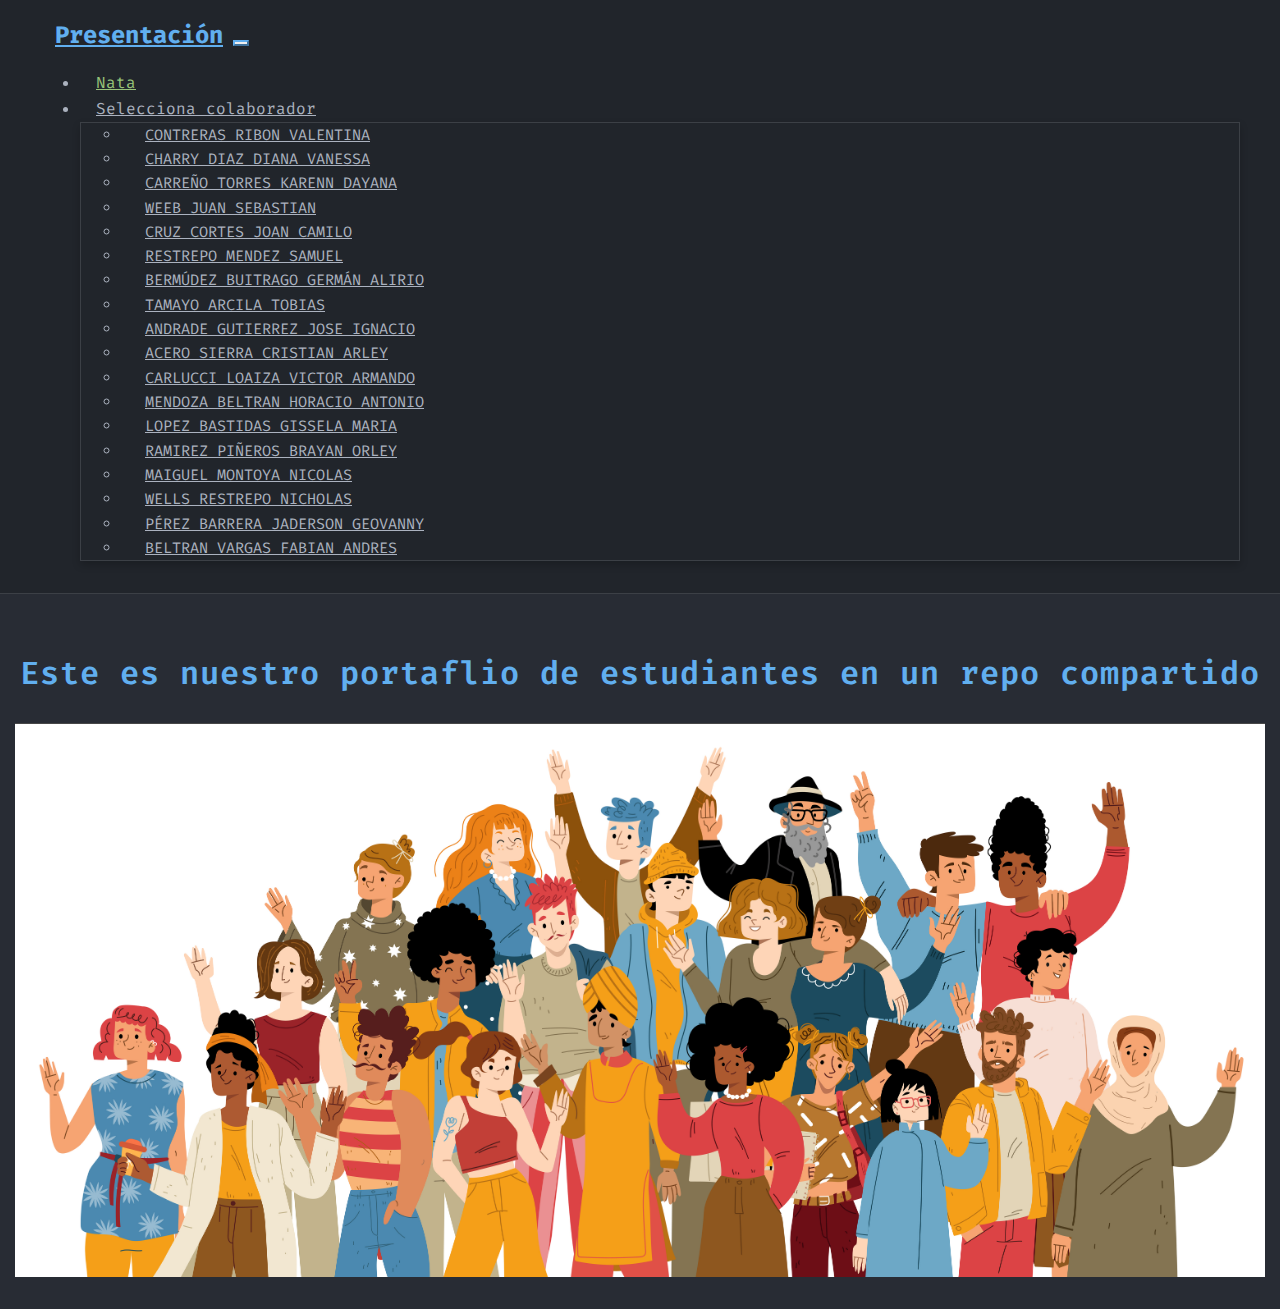
<file: index.html>
<!DOCTYPE html>
<html lang="en">
<head>
    <meta charset="UTF-8">
    <meta name="viewport" content="width=device-width, initial-scale=1.0">
     <link href="https://cdn.jsdelivr.net/npm/bootstrap@5.3.7/dist/css/bootstrap.min.css" rel="stylesheet" integrity="sha384-LN+7fdVzj6u52u30Kp6M/trliBMCMKTyK833zpbD+pXdCLuTusPj697FH4R/5mcr" crossorigin="anonymous">
     <link rel="stylesheet" href="./css/index.css">
  </head>
    <title>principal</title>
</head>
<body>
    <nav class="navbar navbar-expand-lg bg-body-tertiary">
  <div class="container-fluid">
    <a class="navbar-brand" href="#">Presentación</a>
    <button class="navbar-toggler" type="button" data-bs-toggle="collapse" data-bs-target="#navbarNav" aria-controls="navbarNav" aria-expanded="false" aria-label="Toggle navigation">
      <span class="navbar-toggler-icon"></span>
    </button>
    <div class="collapse navbar-collapse" id="navbarNav">
      <ul class="navbar-nav">
        <li class="nav-item">
          <a class="nav-link active" aria-current="page" href="#">Nata</a>
        </li>
        <li class="nav-item dropdown">
          <a class="nav-link dropdown-toggle" href="#" role="button" data-bs-toggle="dropdown" aria-expanded="false">
            Selecciona colaborador
          </a>
          <ul class="dropdown-menu">
            <li><a class="dropdown-item" href="#">CONTRERAS RIBON VALENTINA </a></li>
            <li><a class="dropdown-item" href="#">CHARRY DIAZ DIANA VANESSA</a></li>
            <li><a class="dropdown-item" href="#">CARREÑO TORRES KARENN DAYANA</a></li>
            <li><a class="dropdown-item" href="#">WEEB  JUAN SEBASTIAN </a></li>
            <li><a class="dropdown-item" href="#">CRUZ CORTES JOAN CAMILO</a></li>
            <li><a class="dropdown-item" href="#">RESTREPO MENDEZ SAMUEL </a></li>
            <li><a class="dropdown-item" href="#">BERMÚDEZ BUITRAGO GERMÁN ALIRIO </a></li>
            <li><a class="dropdown-item" href="#">TAMAYO ARCILA TOBIAS </a></li>
            <li><a class="dropdown-item" href="#">ANDRADE GUTIERREZ JOSE IGNACIO</a></li>
            <li><a class="dropdown-item" href="#">ACERO SIERRA CRISTIAN ARLEY </a></li>
            <li><a class="dropdown-item" href="#">CARLUCCI LOAIZA VICTOR ARMANDO</a></li>
            <li><a class="dropdown-item" href="#">MENDOZA BELTRAN HORACIO ANTONIO</a></li>
            <li><a class="dropdown-item" href="#">LOPEZ BASTIDAS GISSELA MARIA</a></li>
            <li><a class="dropdown-item" href="#">RAMIREZ PIÑEROS BRAYAN ORLEY</a></li>
            <li><a class="dropdown-item" href="#">MAIGUEL MONTOYA NICOLAS </a></li>
            <li><a class="dropdown-item" href="#">WELLS RESTREPO NICHOLAS </a></li>
            <li><a class="dropdown-item" href="#">PÉREZ BARRERA JADERSON GEOVANNY</a></li>
            <li><a class="dropdown-item" href="#">BELTRAN VARGAS FABIAN ANDRES</a></li>
          </ul>
        </li>
      </ul>
    </div>
  </div>
</nav>
<main>
    <h1>Este es nuestro portaflio de estudiantes en un repo compartido</h1>
    <div>
        <img src="./assets/2207_w048_n005_187b_p1_187.jpg" alt="">
    </div>
</main>

<script src="https://cdn.jsdelivr.net/npm/@popperjs/core@2.11.8/dist/umd/popper.min.js" integrity="sha384-I7E8VVD/ismYTF4hNIPjVp/Zjvgyol6VFvRkX/vR+Vc4jQkC+hVqc2pM8ODewa9r" crossorigin="anonymous"></script>
<script src="https://cdn.jsdelivr.net/npm/bootstrap@5.3.7/dist/js/bootstrap.min.js" integrity="sha384-7qAoOXltbVP82dhxHAUje59V5r2YsVfBafyUDxEdApLPmcdhBPg1DKg1ERo0BZlK" crossorigin="anonymous"></script>
</body>
</html>
</file>
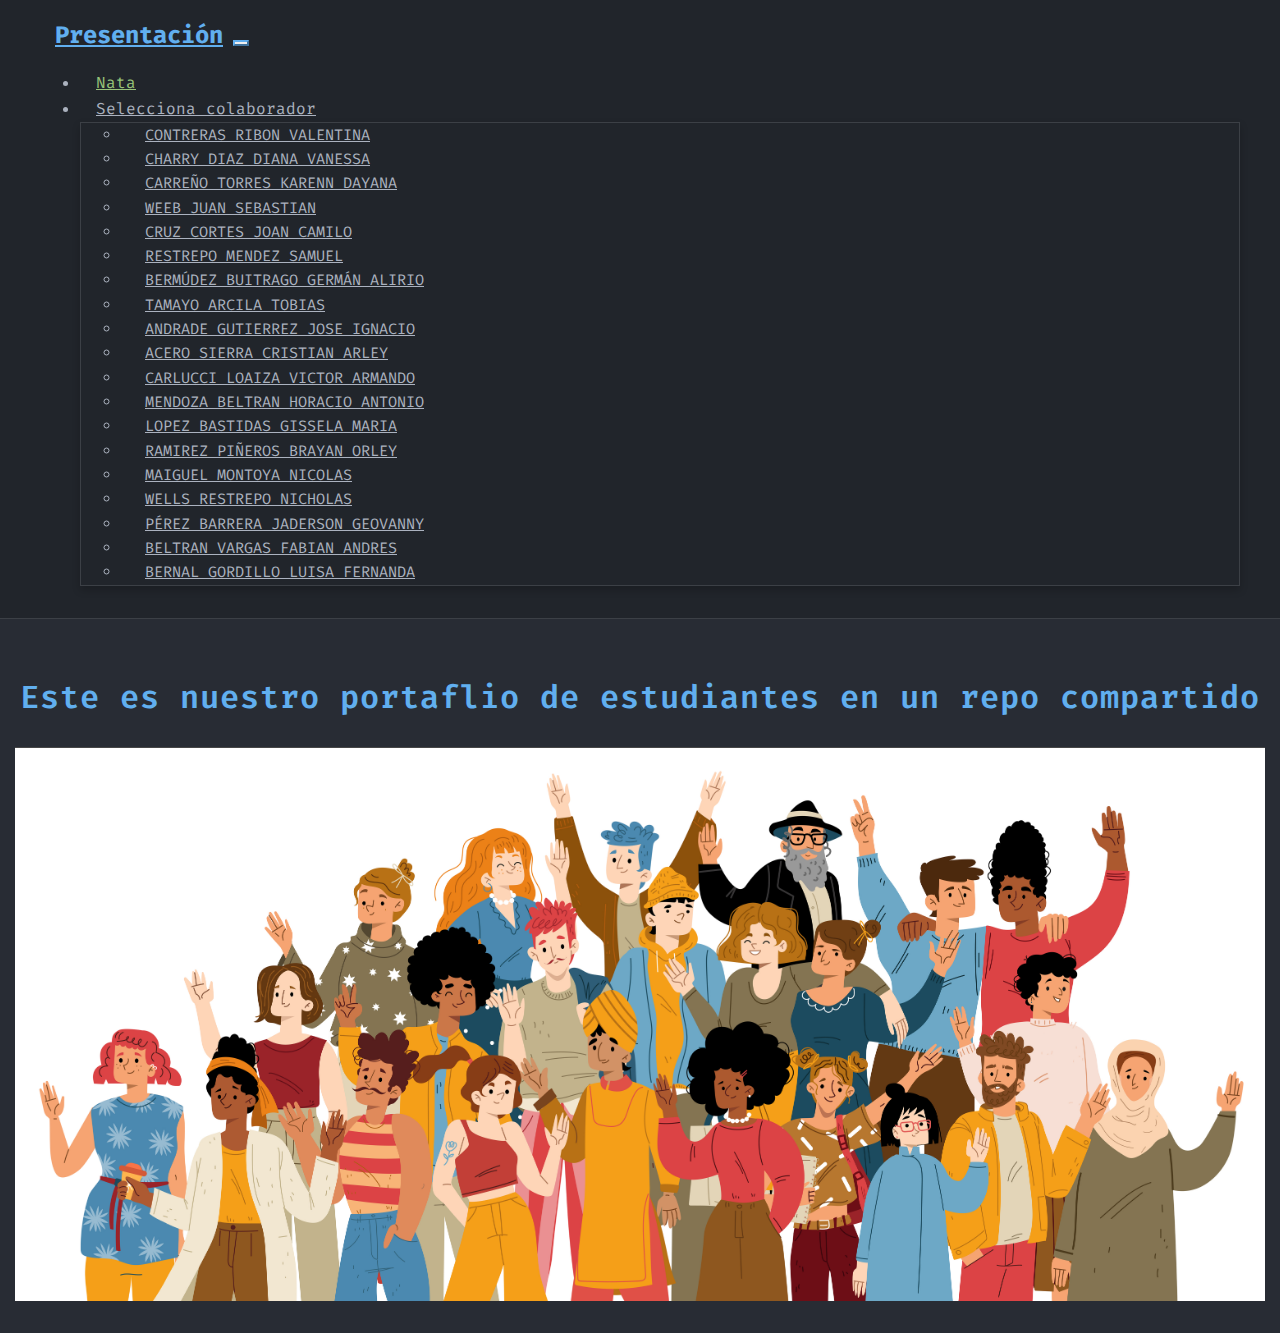
<file: html/index.html>
<!DOCTYPE html>
<html lang="en">
<head>
    <meta charset="UTF-8">
    <meta name="viewport" content="width=device-width, initial-scale=1.0">
    <link href="https://cdn.jsdelivr.net/npm/bootstrap@5.3.7/dist/css/bootstrap.min.css" rel="stylesheet" integrity="sha384-LN+7fdVzj6u52u30Kp6M/trliBMCMKTyK833zpbD+pXdCLuTusPj697FH4R/5mcr" crossorigin="anonymous">
    <link rel="stylesheet" href="../css/index.css">
  </head>
    <title>principal</title>
</head>
<body>
    <nav class="navbar navbar-expand-lg bg-body-tertiary">
  <div class="container-fluid">
    <a class="navbar-brand" href="#">Presentación</a>
    <button class="navbar-toggler" type="button" data-bs-toggle="collapse" data-bs-target="#navbarNav" aria-controls="navbarNav" aria-expanded="false" aria-label="Toggle navigation">
      <span class="navbar-toggler-icon"></span>
    </button>
    <div class="collapse navbar-collapse" id="navbarNav">
      <ul class="navbar-nav">
        <li class="nav-item">
          <a class="nav-link active" aria-current="page" href="./nata.html">Nata</a>
        </li>
        <li class="nav-item dropdown">
          <a class="nav-link dropdown-toggle" href="#" role="button" data-bs-toggle="dropdown" aria-expanded="false">
            Selecciona colaborador
          </a>
          <ul class="dropdown-menu">
            <li><a class="dropdown-item" href="#">CONTRERAS RIBON VALENTINA </a></li>
            <li><a class="dropdown-item" href="#">CHARRY DIAZ DIANA VANESSA</a></li>
            <li><a class="dropdown-item" href="karen.html">CARREÑO TORRES KARENN DAYANA</a></li>
            <li><a class="dropdown-item" href="#">WEEB  JUAN SEBASTIAN </a></li>
            <li><a class="dropdown-item" href="#">CRUZ CORTES JOAN CAMILO</a></li>
            <li><a class="dropdown-item" href="#">RESTREPO MENDEZ SAMUEL </a></li>
            <li><a class="dropdown-item" href="./german.html">BERMÚDEZ BUITRAGO GERMÁN ALIRIO </a></li>
            <li><a class="dropdown-item" href="#">TAMAYO ARCILA TOBIAS </a></li>
            <li><a class="dropdown-item" href="#">ANDRADE GUTIERREZ JOSE IGNACIO</a></li>
            <li><a class="dropdown-item" href="#">ACERO SIERRA CRISTIAN ARLEY </a></li>
            <li><a class="dropdown-item" href="#">CARLUCCI LOAIZA VICTOR ARMANDO</a></li>
            <li><a class="dropdown-item" href="./horacio.html">MENDOZA BELTRAN HORACIO ANTONIO</a></li>
            <li><a class="dropdown-item" href="#">LOPEZ BASTIDAS GISSELA MARIA</a></li>
            <li><a class="dropdown-item" href="#">RAMIREZ PIÑEROS BRAYAN ORLEY</a></li>
            <li><a class="dropdown-item" href="#">MAIGUEL MONTOYA NICOLAS </a></li>
            <li><a class="dropdown-item" href="#">WELLS RESTREPO NICHOLAS </a></li>
            <li><a class="dropdown-item" href="./jaderson.html">PÉREZ BARRERA JADERSON GEOVANNY</a></li>
            <li><a class="dropdown-item" href="#">BELTRAN VARGAS FABIAN ANDRES</a></li>
            <li><a class="dropdown-item" href="#">BERNAL GORDILLO LUISA FERNANDA</a></li>
          </ul>
        </li>
      </ul>
    </div>
  </div>
</nav>
<main>
    <h1>Este es nuestro portaflio de estudiantes en un repo compartido</h1>
    <div>
        <img src="../assets/2207_w048_n005_187b_p1_187.jpg" alt="imagen amigos">
    </div>
</main>

<script src="https://cdn.jsdelivr.net/npm/@popperjs/core@2.11.8/dist/umd/popper.min.js" integrity="sha384-I7E8VVD/ismYTF4hNIPjVp/Zjvgyol6VFvRkX/vR+Vc4jQkC+hVqc2pM8ODewa9r" crossorigin="anonymous"></script>
<script src="https://cdn.jsdelivr.net/npm/bootstrap@5.3.7/dist/js/bootstrap.min.js" integrity="sha384-7qAoOXltbVP82dhxHAUje59V5r2YsVfBafyUDxEdApLPmcdhBPg1DKg1ERo0BZlK" crossorigin="anonymous"></script>
</body>
</html>
</file>
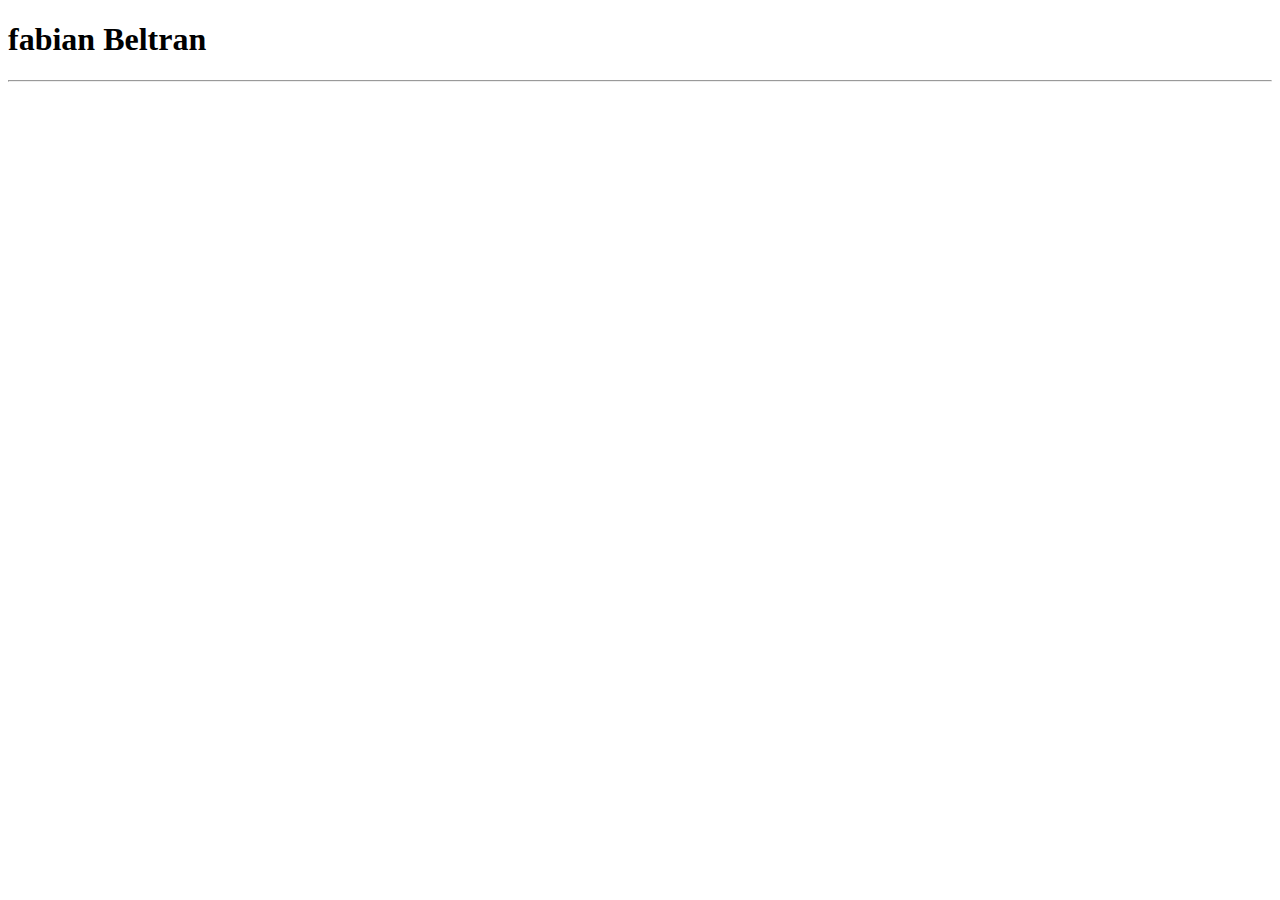
<file: html/fabian.html>
<!DOCTYPE html>
<html lang="en">
<head>
    <meta charset="UTF-8">
    <meta name="viewport" content="width=device-width, initial-scale=1.0">
    <title>Fabian</title>
</head>
<body>
    <h1>fabian Beltran</h1>
    <hr>
    
</body>
</html>
</file>
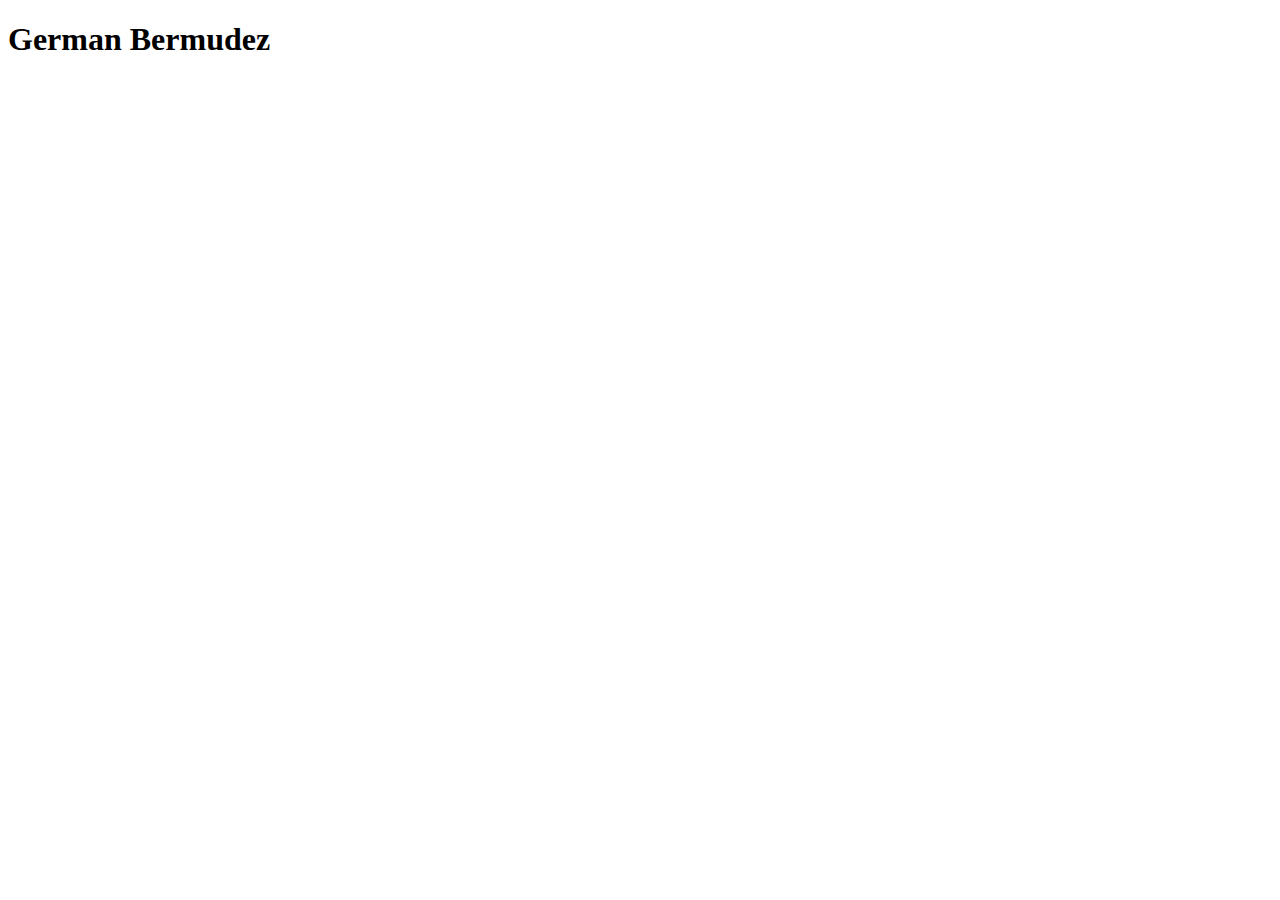
<file: html/german.html>
<!DOCTYPE html>
<html lang="es">
<head>
    <meta charset="UTF-8">
    <meta name="viewport" content="width=device-width, initial-scale=1.0">
    <link href="https://cdn.jsdelivr.net/npm/bootstrap@5.3.7/dist/css/bootstrap.min.css" rel="stylesheet" integrity="sha384-LN+7fdVzj6u52u30Kp6M/trliBMCMKTyK833zpbD+pXdCLuTusPj697FH4R/5mcr" crossorigin="anonymous">
    <title>Document</title>
</head>
<body>
    <h1>German Bermudez</h1>
    

</body>
</html>
</file>
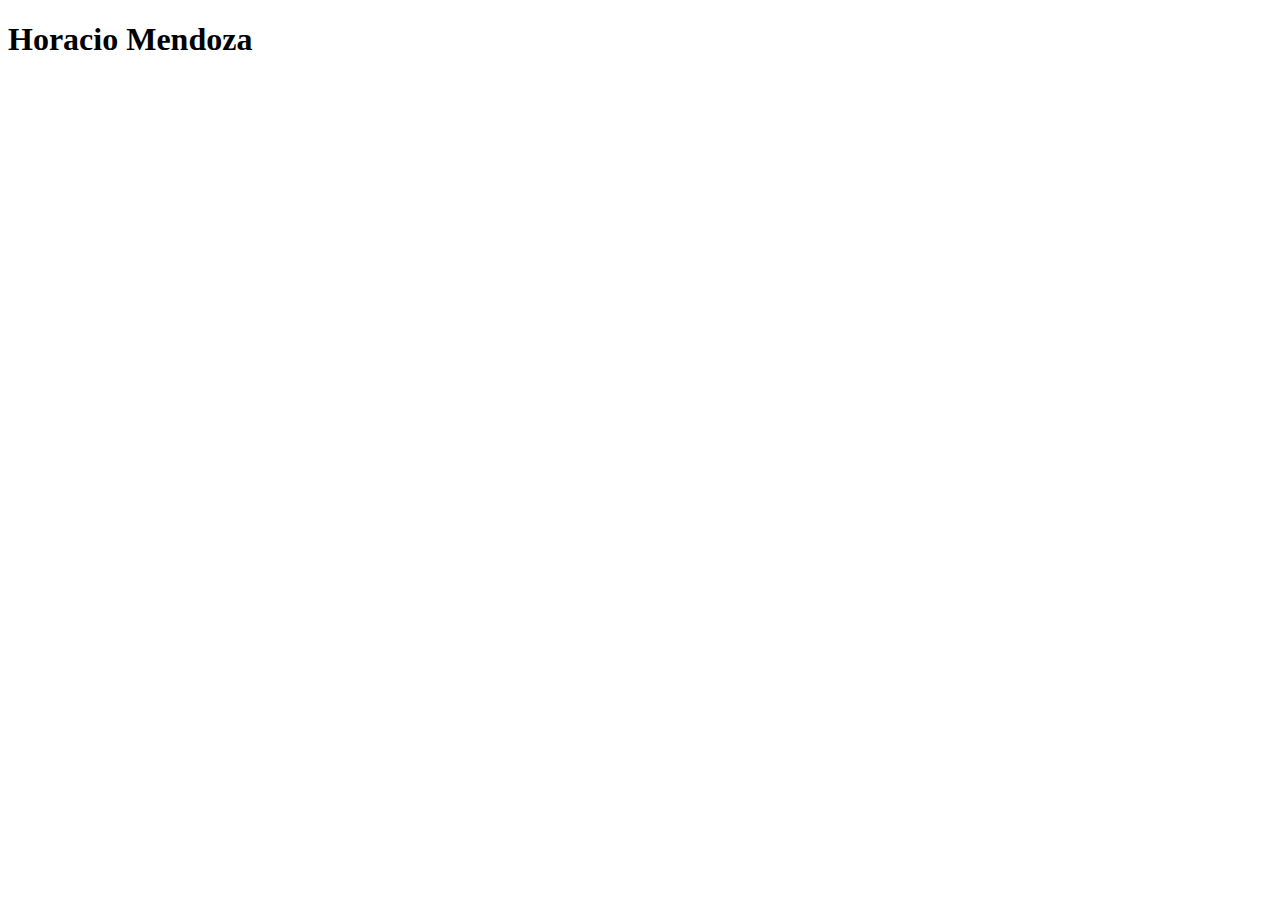
<file: html/horacio.html>
<!DOCTYPE html>
<html lang="en">
<head>
    <meta charset="UTF-8">
    <meta name="viewport" content="width=device-width, initial-scale=1.0">
    <title>Document</title>
</head>
<body>
    <h1>Horacio Mendoza</h1>
</body>
</html>
</file>
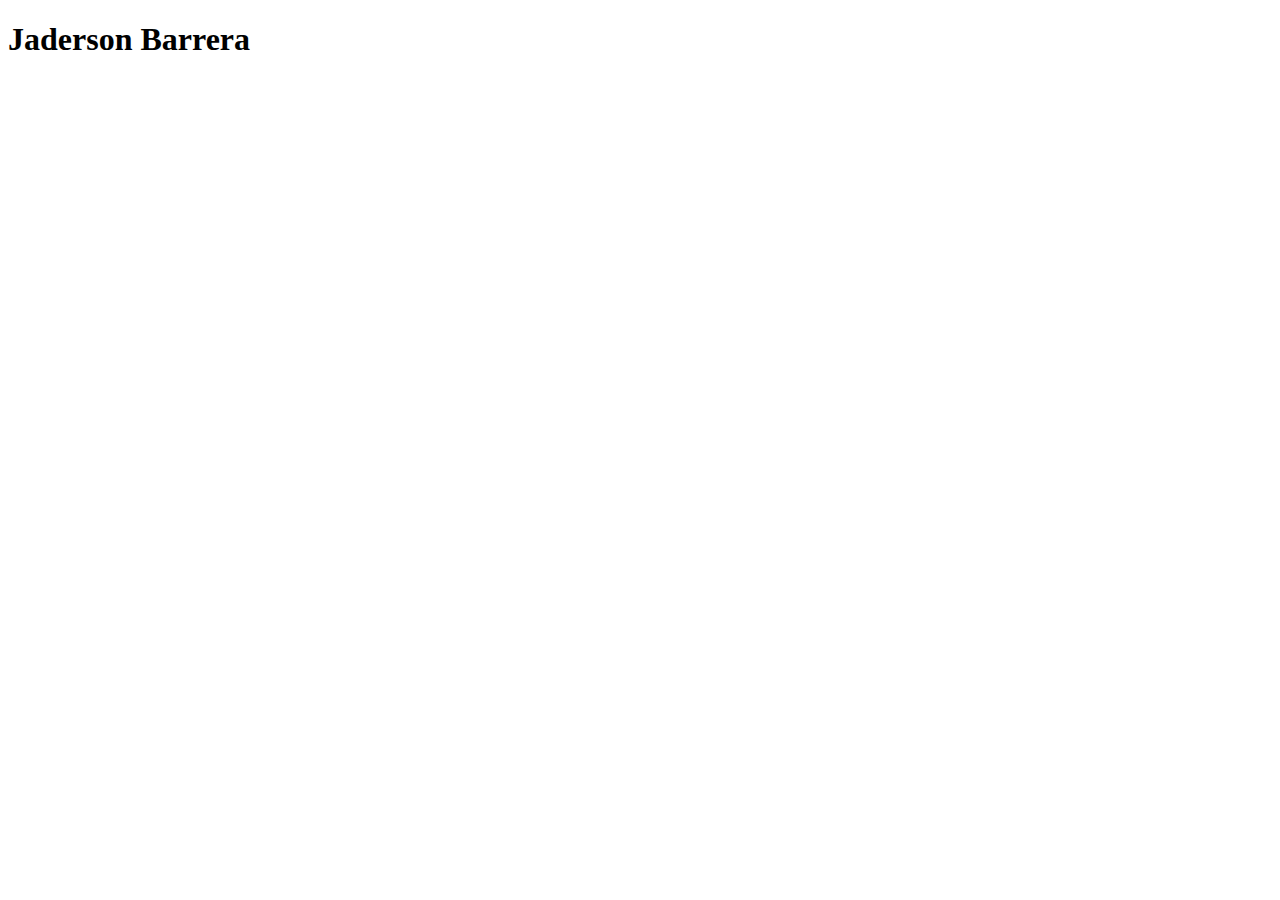
<file: html/jaderson.html>
<!DOCTYPE html>
<html lang="en">
<head>
    <meta charset="UTF-8">
    <meta name="viewport" content="width=device-width, initial-scale=1.0">
    <title>JADERSON</title>
</head>
<body>
    <h1>Jaderson Barrera</h1>
    
</body>
</html>
</file>
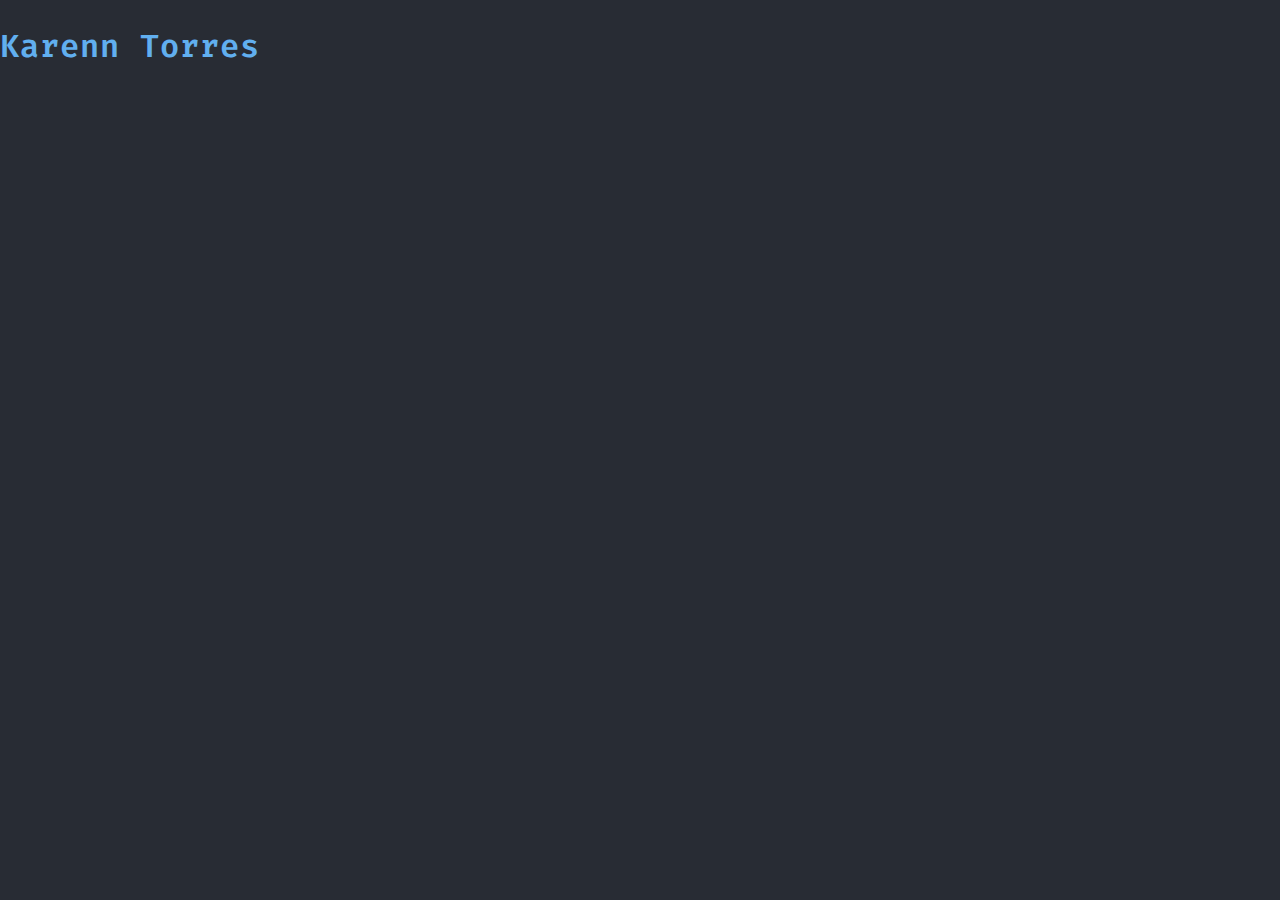
<file: html/karen.html>
<!DOCTYPE html>
<html lang="en">
<head>
    <meta charset="UTF-8">
    <meta name="viewport" content="width=device-width, initial-scale=1.0">
     <link href="https://cdn.jsdelivr.net/npm/bootstrap@5.3.7/dist/css/bootstrap.min.css" rel="stylesheet" integrity="sha384-LN+7fdVzj6u52u30Kp6M/trliBMCMKTyK833zpbD+pXdCLuTusPj697FH4R/5mcr" crossorigin="anonymous">
     <link rel="stylesheet" href="../css/index.css">
  </head>
<body>
    <h1>Karenn Torres</h1>
</body>
</html>
</file>
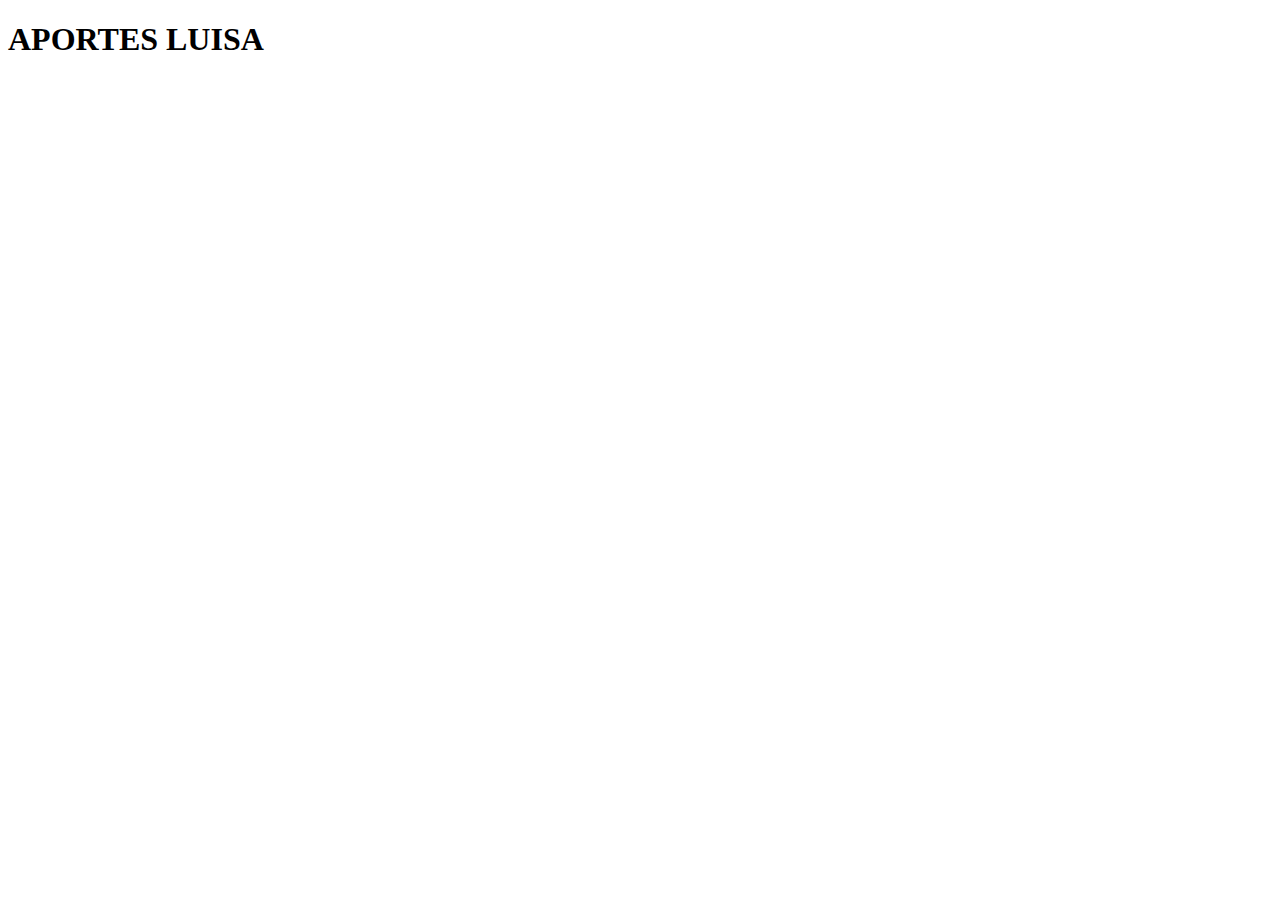
<file: html/luisa.html>
<!DOCTYPE html>
<html lang="en">
<head>
    <meta charset="UTF-8">
    <meta name="viewport" content="width=device-width, initial-scale=1.0">
    <title>Document</title>
</head>
<body>
    <h1>APORTES LUISA </h1>
    
</body>
</html>
</file>
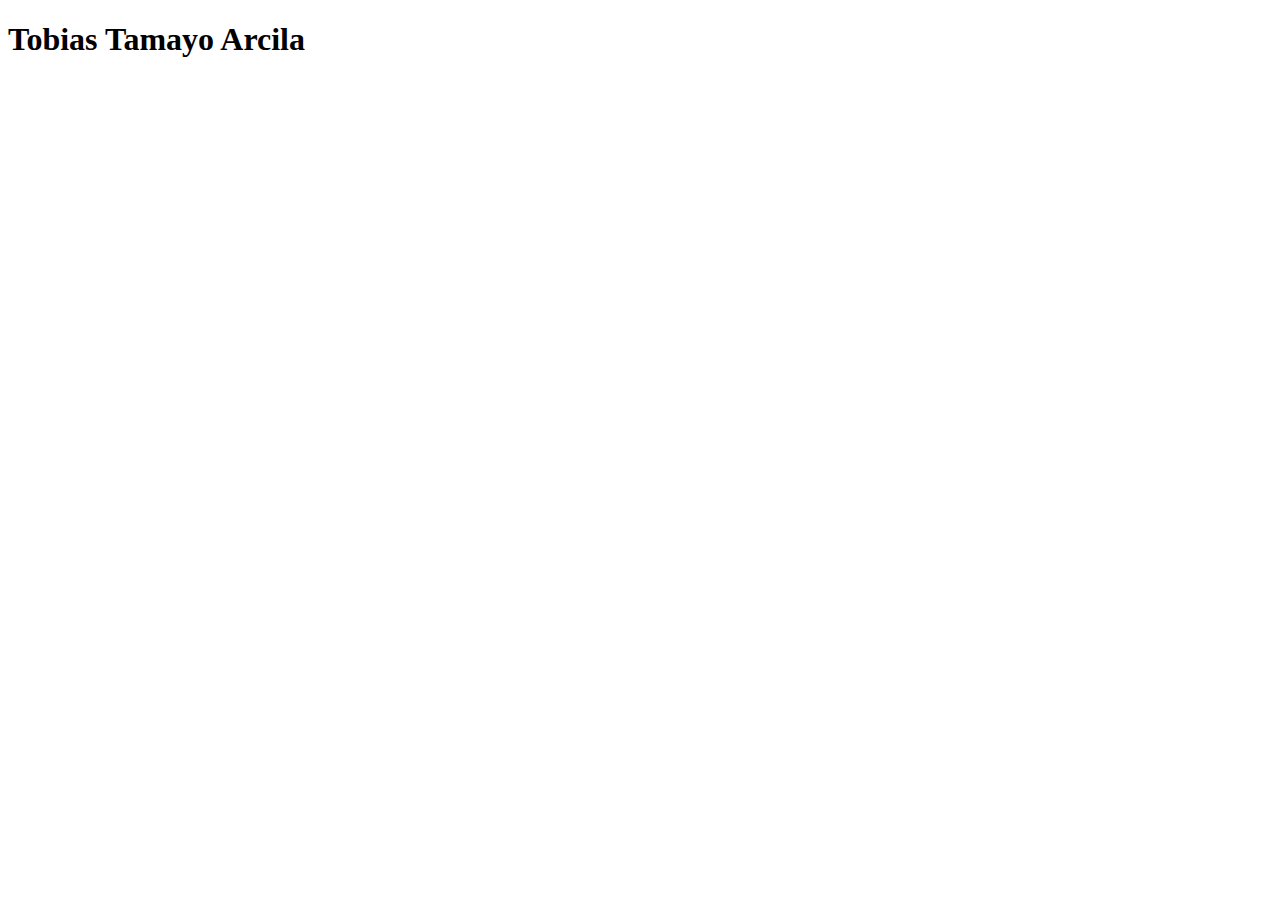
<file: html/tobias.html>
<!DOCTYPE html>
<html lang="en">
	<head>
		<meta charset="UTF-8" />
		<meta name="viewport" content="width=device-width, initial-scale=1.0" />
		<title>Tamayo Arcila Tobias</title>
	</head>
	<body>
		<h1>Tobias Tamayo Arcila</h1>
	</body>
</html>
</file>
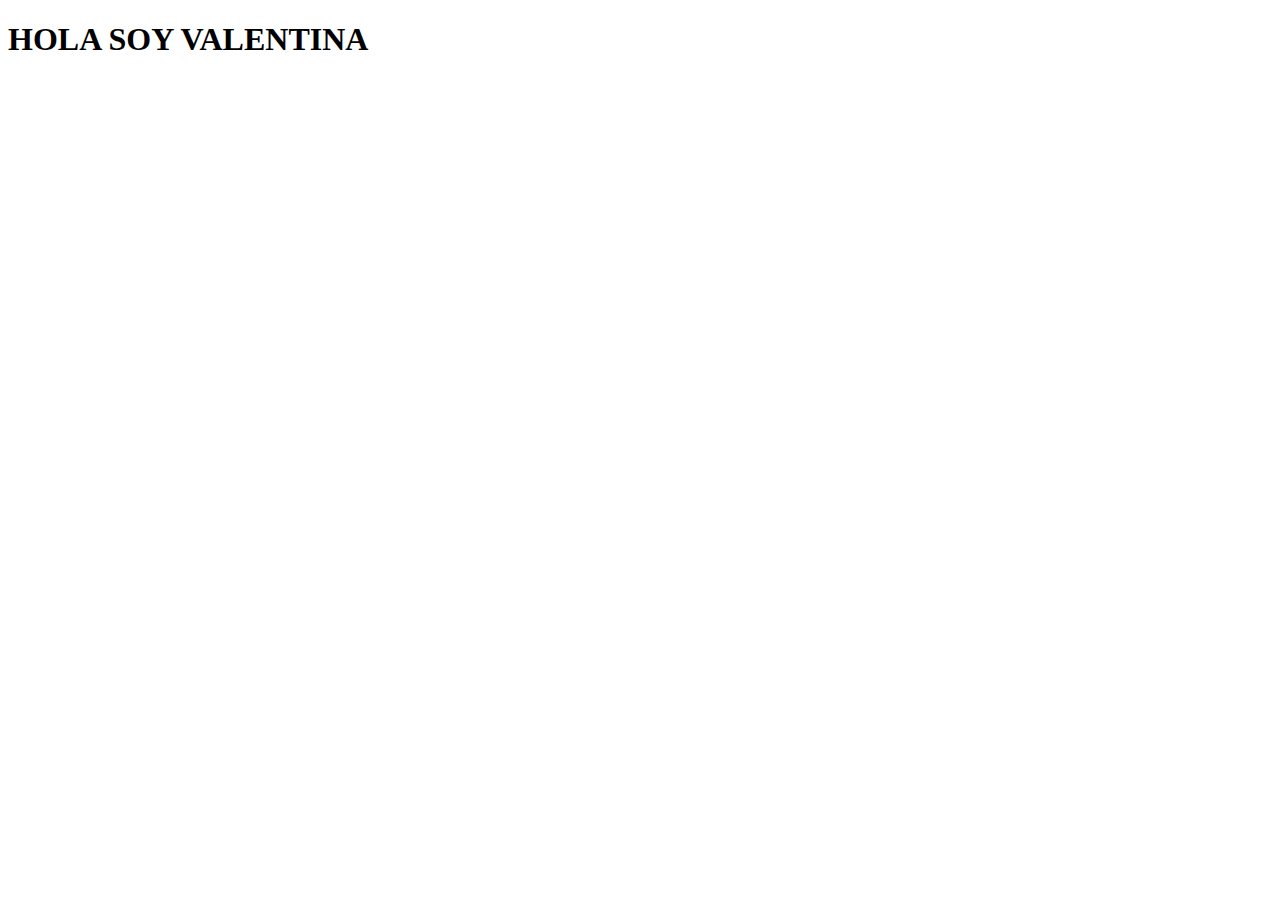
<file: html/Valentina.html>
<!DOCTYPE html>
<html lang="en">
<head>
    <meta charset="UTF-8">
    <meta name="viewport" content="width=device-width, initial-scale=1.0">
    <title>Document</title>
</head>
<body>
    <h1>HOLA  SOY VALENTINA</h1>
</body>
</html>
</file>
<file: css/index.css>
@import url('https://fonts.googleapis.com/css2?family=Fira+Code:wght@300..700&display=swap');


body {
    background-color: #282c34; 
    color: #abb2bf; 
    font-family: 'Fira Code', monospace; 
    line-height: 1.6;
    margin: 0;
    padding: 0;
    -webkit-font-smoothing: antialiased; 
    -moz-osx-font-smoothing: grayscale;
    min-height: 100vh; 
    display: flex; 
    flex-direction: column; 
}


.container-fluid {
    max-width: 1200px; 
    margin: 0 auto; 
    padding: 0 15px; 
}


.navbar {
    background-color: #21252b !important; 
    border-bottom: 1px solid #3c4046; 
    padding: 1rem 0;
}

.navbar-brand {
    color: #61afef !important; 
    font-weight: 700;
    font-size: 1.5rem;
    padding-left: 15px; 
}

.navbar-toggler {
    border-color: #61afef !important; 
}

.navbar-toggler-icon {
    background-image: url("data:image/svg+xml,%3csvg xmlns='http://www.w3.org/2000/svg' viewBox='0 0 30 30'%3e%3cpath stroke='rgba%2897, 175, 239, 1%29' stroke-linecap='round' stroke-miterlimit='10' stroke-width='2' d='M4 7h22M4 15h22M4 23h22'/%3e%3c/svg%3e") !important; /* Icono del toggler azul */
}

.navbar-nav .nav-link {
    color: #abb2bf !important; 
    padding: 0.5rem 1rem;
    transition: color 0.3s ease;
}

.navbar-nav .nav-link:hover,
.navbar-nav .nav-link.active {
    color: #98c379 !important; 
}


.dropdown-menu {
    background-color: #21252b; 
    border: 1px solid #3c4046;
    box-shadow: 0 4px 8px rgba(0, 0, 0, 0.2);
    font-size: 0.95rem;
}

.dropdown-item {
    color: #abb2bf; 
    padding: 0.75rem 1.5rem;
    transition: background-color 0.2s ease, color 0.2s ease;
}

.dropdown-item:hover,
.dropdown-item:focus {
    background-color: #3e4451; 
    color: #e06c75; 
}


main {
    flex-grow: 1; 
    display: flex; 
    flex-direction: column; 
    justify-content: center;
    align-items: center; 
    padding: 2rem 15px;
    text-align: center;
    overflow: hidden; 
}

h1 {
    color: #61afef; 
    font-size: 2rem;
    margin-bottom: 1.5rem;
    font-weight: 600;
    letter-spacing: 1px; 
}


main div {
    display: flex; 
    justify-content: center;
    align-items: center; 
    width: 100%; 
    height: auto; 
    max-height: calc(100vh - 200px);
    overflow: hidden;
}


main img {
    max-width: 100%; 
    max-height: 100%; 
    object-fit: contain; 
    display: block; 
}



@media (max-width: 992px) {
    .navbar-collapse {
        background-color: #21252b;
        border-top: 1px solid #3c4046;
        margin-top: 0.5rem;
        padding: 1rem;
    }
    .navbar-nav {
        flex-direction: column;
    }
    .navbar-nav .nav-item {
        width: 100%;
        text-align: center;
    }
    h1 {
        font-size: 1.8rem; 
    }
    main {
        padding: 1rem 10px;
    }
    main div {
        max-height: calc(100vh - 150px);
    }
}
</file>
